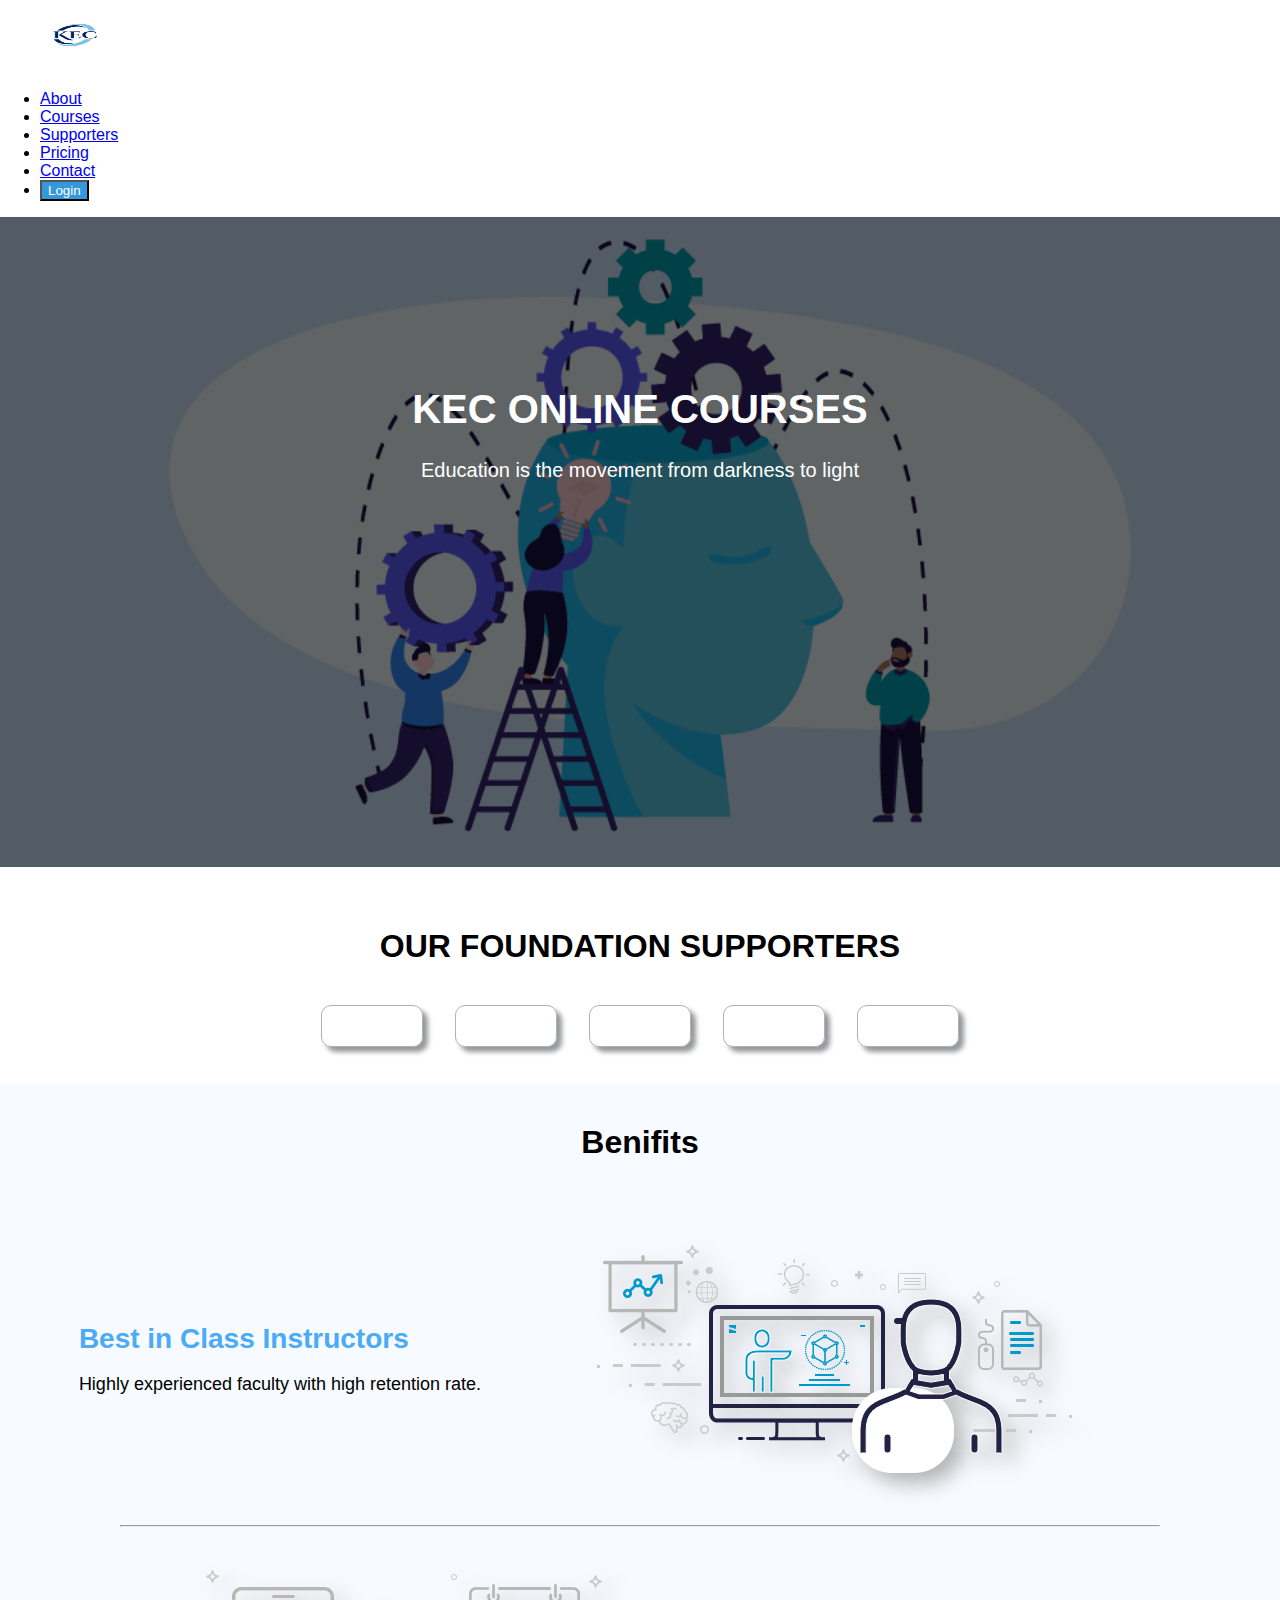
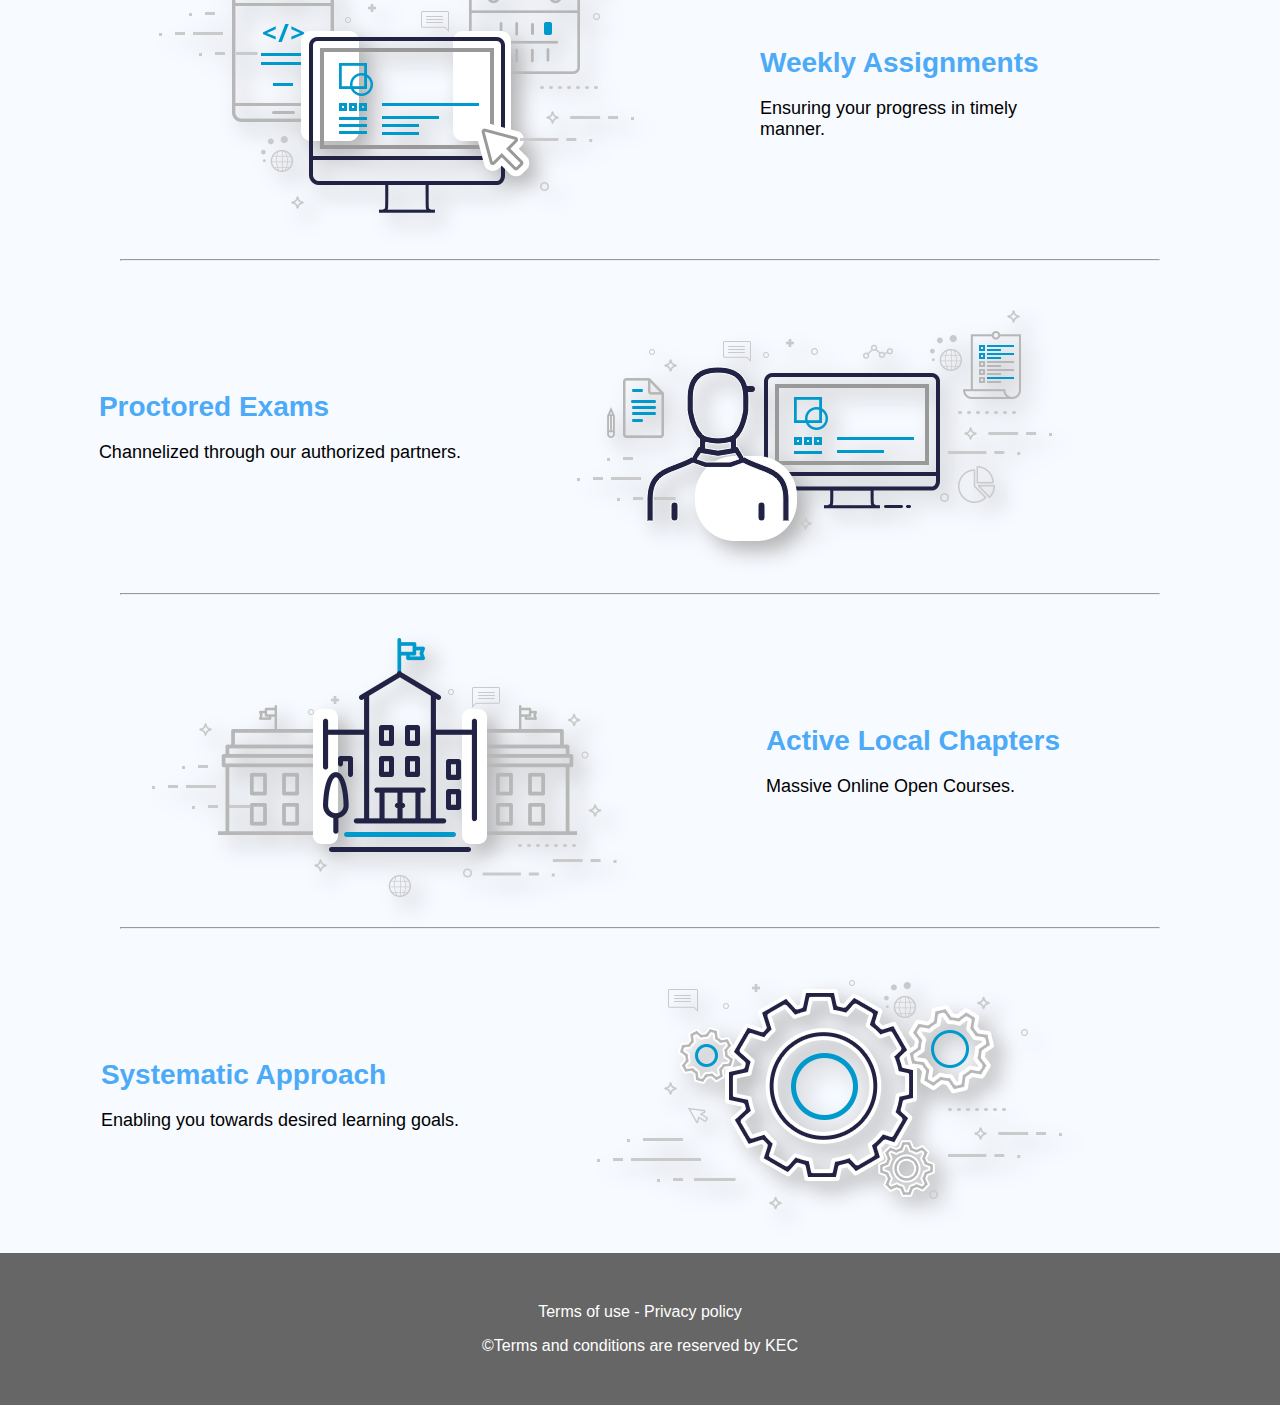
<file: index.html>
<!DOCTYPE html>
<html lang="en">
<head>
    <meta charset="UTF-8">
    <meta http-equiv="X-UA-Compatible" content="IE=edge">
    <meta name="viewport" content="width=device-width, initial-scale=1.0">
    <link rel="stylesheet" href="./style/home.css">
    <link href="https://cdn.jsdelivr.net/npm/bootstrap@5.2.3/dist/css/bootstrap.min.css" rel="stylesheet" integrity="sha384-rbsA2VBKQhggwzxH7pPCaAqO46MgnOM80zW1RWuH61DGLwZJEdK2Kadq2F9CUG65" crossorigin="anonymous">
    <title>KEC Courses</title>
</head>
<style>
    #get_started:hover{
    background-color: #3498DB;
    color: white;
}
#get_started{
    border: 1px solid #3498DB;
}
#getstarted{
    background-color: #3498DB;
}
#getstarted>a{
    text-decoration: none !important;
    color: white !important;
}
</style>
<body>
    <!--navbar-->
    <nav class="navbar ">
        <a href="#" class="navbar-brand h1">
            <img src="./images/kec-logo2.webp" alt="" height="70px" width="150px">
        </a>
        <div>
            <ul class="nav px-3">
                
                <li class="nav-item">
                    <a href="#" class="nav-link active">About</a>
                </li>
                <li class="nav-item">
                    <a href="./courses.html" class="nav-link text-black">Courses</a>
                </li>
                <li class="nav-item">
                    <a href="./supporters.html" class="nav-link text-black">Supporters</a>
                </li>
                <li class="nav-item">
                    <a href="#" class="nav-link text-black">Pricing</a>
                </li>
               
                <li class="nav-item">
                    <a href="./contact.html" class="nav-link text-black">Contact</a>
                </li>
                <li class="nav-item">
                    <button class="btn nav-link text-white rounded-pill" id="getstarted">
                       <a href="./login.html"> Login</a>
                    </button>
                </li>

            </ul>
        </div>
    </nav>
    <div class="body-img" class="container">
        
        <img src="./images/learning-vs-training-cover.webp" alt="" width="100%" height="650px">
        <div class="centered">
            <h1>KEC ONLINE COURSES</h1>
            <p class="text-abstract">Education is the movement from darkness to light</p>
        </div>
    </div><br><br>
    <h1 class="supporter-title ">OUR FOUNDATION SUPPORTERS</h1><br>
    <div class="supporter-container">
    
    <div class="supporter"></div>
    <div class="supporter"></div>
    <div class="supporter"></div>
    <div class="supporter"></div>
    <div class="supporter"></div>
    </div><br><br>
    
    <div class="main-content">
        <h1>Benifits</h1><br>
        <div class="benifit-card">
            <div class="benifit-text">
                <h1>Best in Class Instructors</h1>
                <p>Highly experienced faculty with high retention rate.</p>
            </div>
            <div class="benifit-img">
                <img src="./images/instructor.png" alt="">
            </div>
        </div><hr>
        <!----->
        <div class="benifit-card even">
            <div class="benifit-text">
                <h1>Weekly Assignments</h1>
                <p>Ensuring your progress in timely manner.</p>
            </div>
            <div class="benifit-img">
                <img src="./images/assignments.png" alt="">
            </div>
        </div><hr>
        <!---->
        <div class="benifit-card">
            <div class="benifit-text">
                <h1>Proctored
                    Exams</h1>
                <p>Channelized through
                    our authorized partners.</p>
            </div>
            <div class="benifit-img">
                <img src="./images/proctored_exam.png" alt="">
            </div>
        </div><hr>
        <!---->
        <div class="benifit-card even">
            <div class="benifit-text">
                <h1>Active
                    Local Chapters</h1>
                <p>Massive Online Open Courses.</p>
            </div>
            <div class="benifit-img">
                <img src="./images/local_chapter.png" alt="">
            </div>
        </div><hr>
        <!---->
        <div class="benifit-card">
            <div class="benifit-text">
                <h1>Systematic
                    Approach</h1>
                <p>Enabling you towards
                    desired learning goals.</p>
            </div>
            <div class="benifit-img">
                <img src="./images/systematic_approach.png" alt="">
            </div>
        </div>
        
    </div>
    <footer>
        <div>Terms of use - Privacy policy</div>
        <div>&copy;Terms and conditions are reserved by KEC</div>
           
    </footer>
    <script src="https://cdn.jsdelivr.net/npm/@popperjs/core@2.11.6/dist/umd/popper.min.js" integrity="sha384-oBqDVmMz9ATKxIep9tiCxS/Z9fNfEXiDAYTujMAeBAsjFuCZSmKbSSUnQlmh/jp3" crossorigin="anonymous"></script>
    <script src="https://cdn.jsdelivr.net/npm/bootstrap@5.2.3/dist/js/bootstrap.min.js" integrity="sha384-cuYeSxntonz0PPNlHhBs68uyIAVpIIOZZ5JqeqvYYIcEL727kskC66kF92t6Xl2V" crossorigin="anonymous"></script>

    
</body>
</html>
</file>
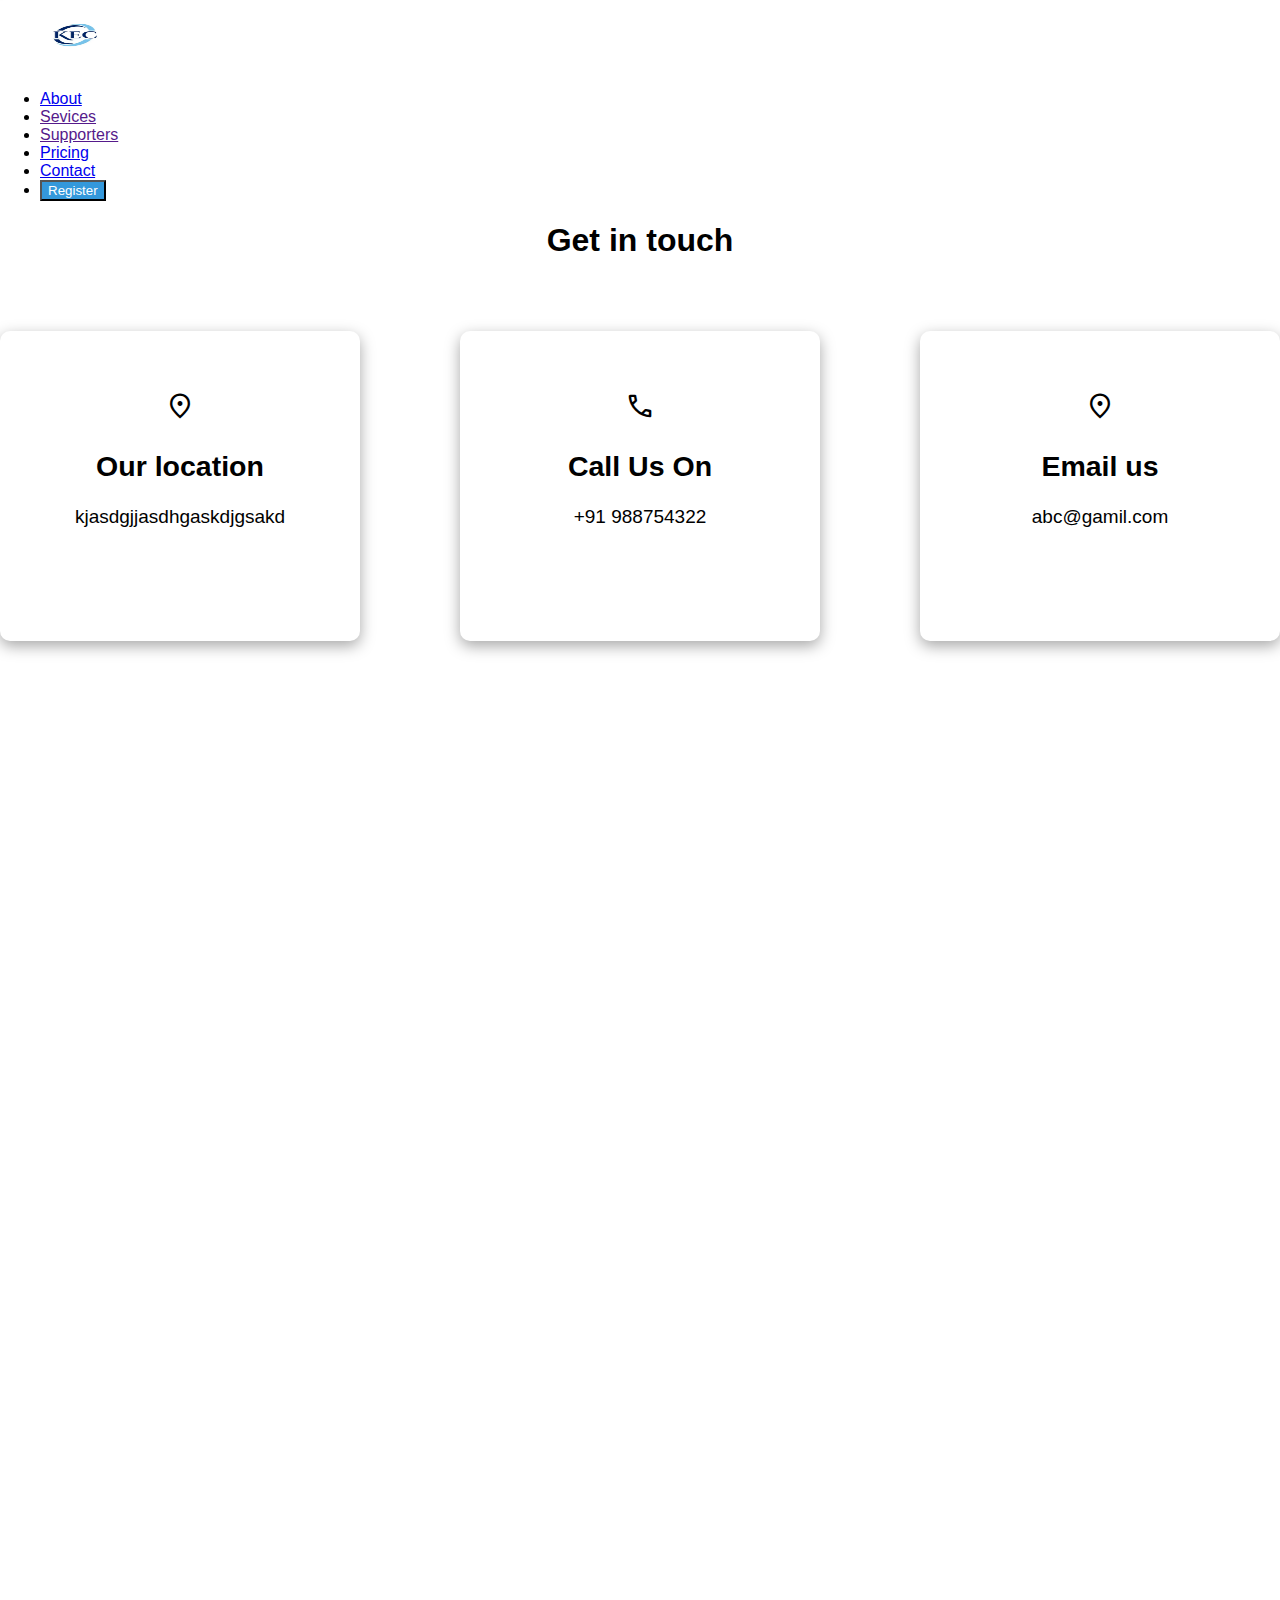
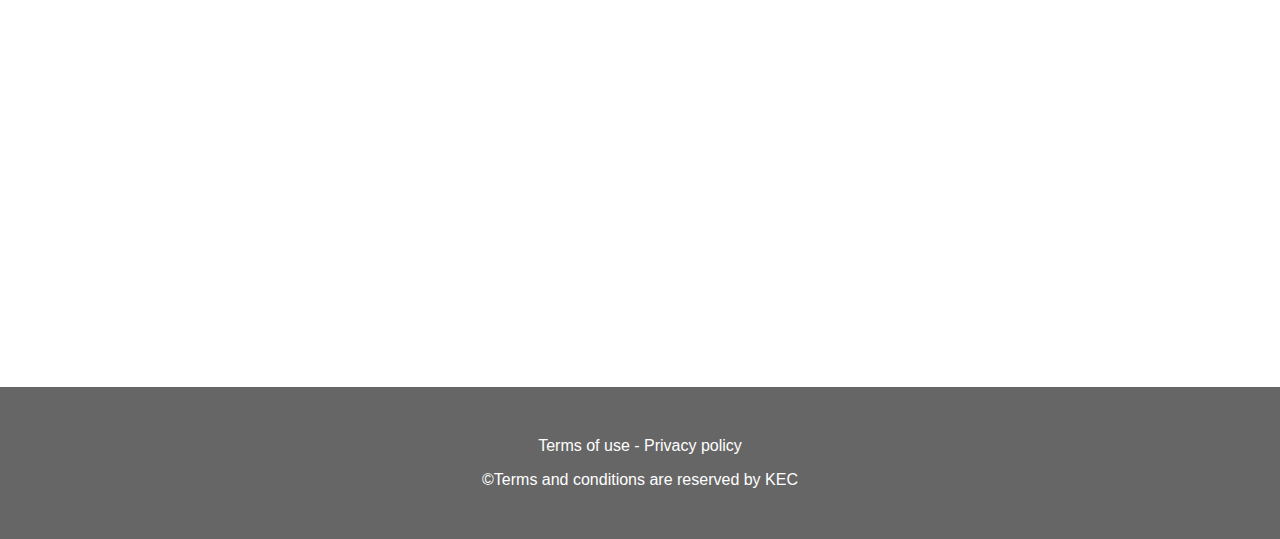
<file: contact.html>
<!DOCTYPE html>
<html lang="en">
<head>
    <meta charset="UTF-8">
    <meta http-equiv="X-UA-Compatible" content="IE=edge">
    <meta name="viewport" content="width=device-width, initial-scale=1.0">
    <title>contact us</title>
    <link rel="stylesheet" href="./style/contact.css">
    <link rel="stylesheet" href="./style/home.css">
    <link href="https://cdn.jsdelivr.net/npm/bootstrap@5.2.3/dist/css/bootstrap.min.css" rel="stylesheet" integrity="sha384-rbsA2VBKQhggwzxH7pPCaAqO46MgnOM80zW1RWuH61DGLwZJEdK2Kadq2F9CUG65" crossorigin="anonymous">
    <!-- icon -->
    <link rel="stylesheet" href="https://fonts.googleapis.com/css2?family=Material+Symbols+Outlined:opsz,wght,FILL,GRAD@20..48,100..700,0..1,-50..200" />
</head>
<style>
    #get_started:hover{
     background-color: #3498DB;
     color: white;
 }
 #get_started{
     border: 1px solid #3498DB;
 }
 #getstarted{
     background-color: #3498DB;
 }
 #getstarted>a{
     text-decoration: none !important;
     color: white !important;
 }
 </style>
<body>
    <nav class="navbar ">
        <a href="#" class="navbar-brand h1">
            <img src="./images/kec-logo2.webp" alt="" height="70px" width="150px">
        </a>
        <div>
            <ul class="nav px-3">
                
                <li class="nav-item">
                    <a href="./index.html" class="nav-link active">About</a>
                </li>
                <li class="nav-item">
                    <a href="" class="nav-link text-black">Sevices</a>
                </li>
                <li class="nav-item">
                    <a href="" class="nav-link text-black">Supporters</a>
                </li>
                <li class="nav-item">
                    <a href="#" class="nav-link text-black">Pricing</a>
                </li>
               
                <li class="nav-item">
                    <a href="./contact.html" class="nav-link text-black">Contact</a>
                </li>
                <li class="nav-item">
                    <button class="btn nav-link text-white rounded-pill" id="getstarted">
                       <a href="./register.html"> Register</a>
                    </button>
                </li>
  
            </ul>
        </div>
    </nav>
    <div style="text-align: center;">
        <h1>Get in touch</h1>
    </div>
    <div id="whole" >
    
        <div id="card">   
            <div><span class="material-symbols-outlined" style="font-size: 30px;">
                location_on
                </span></div>
            <h2>Our location</h2>
            <p>kjasdgjjasdhgaskdjgsakd  </p>
        </div>
        <div id="card">   
            <div><span class="material-symbols-outlined" style="font-size: 30px;">
                call
                </span></div>
            <h2>Call Us On</h2>
            <p>+91 988754322</p>
        </div>
        <div id="card">   
            <div><span class="material-symbols-outlined" style="font-size: 30px;">
                location_on
                </span></div>
            <h2>Email us</h2>
            <p>abc@gamil.com </p>
        </div>  

  </div>   <br><br><br>
  <div>
  <iframe src="https://www.google.com/maps/embed?pb=!1m18!1m12!1m3!1d3912.826398549026!2d77.60483861482534!3d11.274168452891525!2m3!1f0!2f0!3f0!3m2!1i1024!2i768!4f13.1!3m3!1m2!1s0x3ba96d7810fe32d5%3A0x85cf49c5b26fb72e!2sKongu%20Engineering%20College!5e0!3m2!1sen!2sin!4v1677741586386!5m2!1sen!2sin" width="100%" height="1000" style="border:0;" allowfullscreen="" loading="lazy" referrerpolicy="no-referrer-when-downgrade"></iframe>
  </div>
 <br><br><br><br><br><br><br><br><br><br><br><br><br><br><br><br>
  <footer>
    <div>Terms of use - Privacy policy</div>
    <div>&copy;Terms and conditions are reserved by KEC</div>
       
</footer>
<script src="https://cdn.jsdelivr.net/npm/@popperjs/core@2.11.6/dist/umd/popper.min.js" integrity="sha384-oBqDVmMz9ATKxIep9tiCxS/Z9fNfEXiDAYTujMAeBAsjFuCZSmKbSSUnQlmh/jp3" crossorigin="anonymous"></script>
<script src="https://cdn.jsdelivr.net/npm/bootstrap@5.2.3/dist/js/bootstrap.min.js" integrity="sha384-cuYeSxntonz0PPNlHhBs68uyIAVpIIOZZ5JqeqvYYIcEL727kskC66kF92t6Xl2V" crossorigin="anonymous"></script>
</body>
</html>
</file>
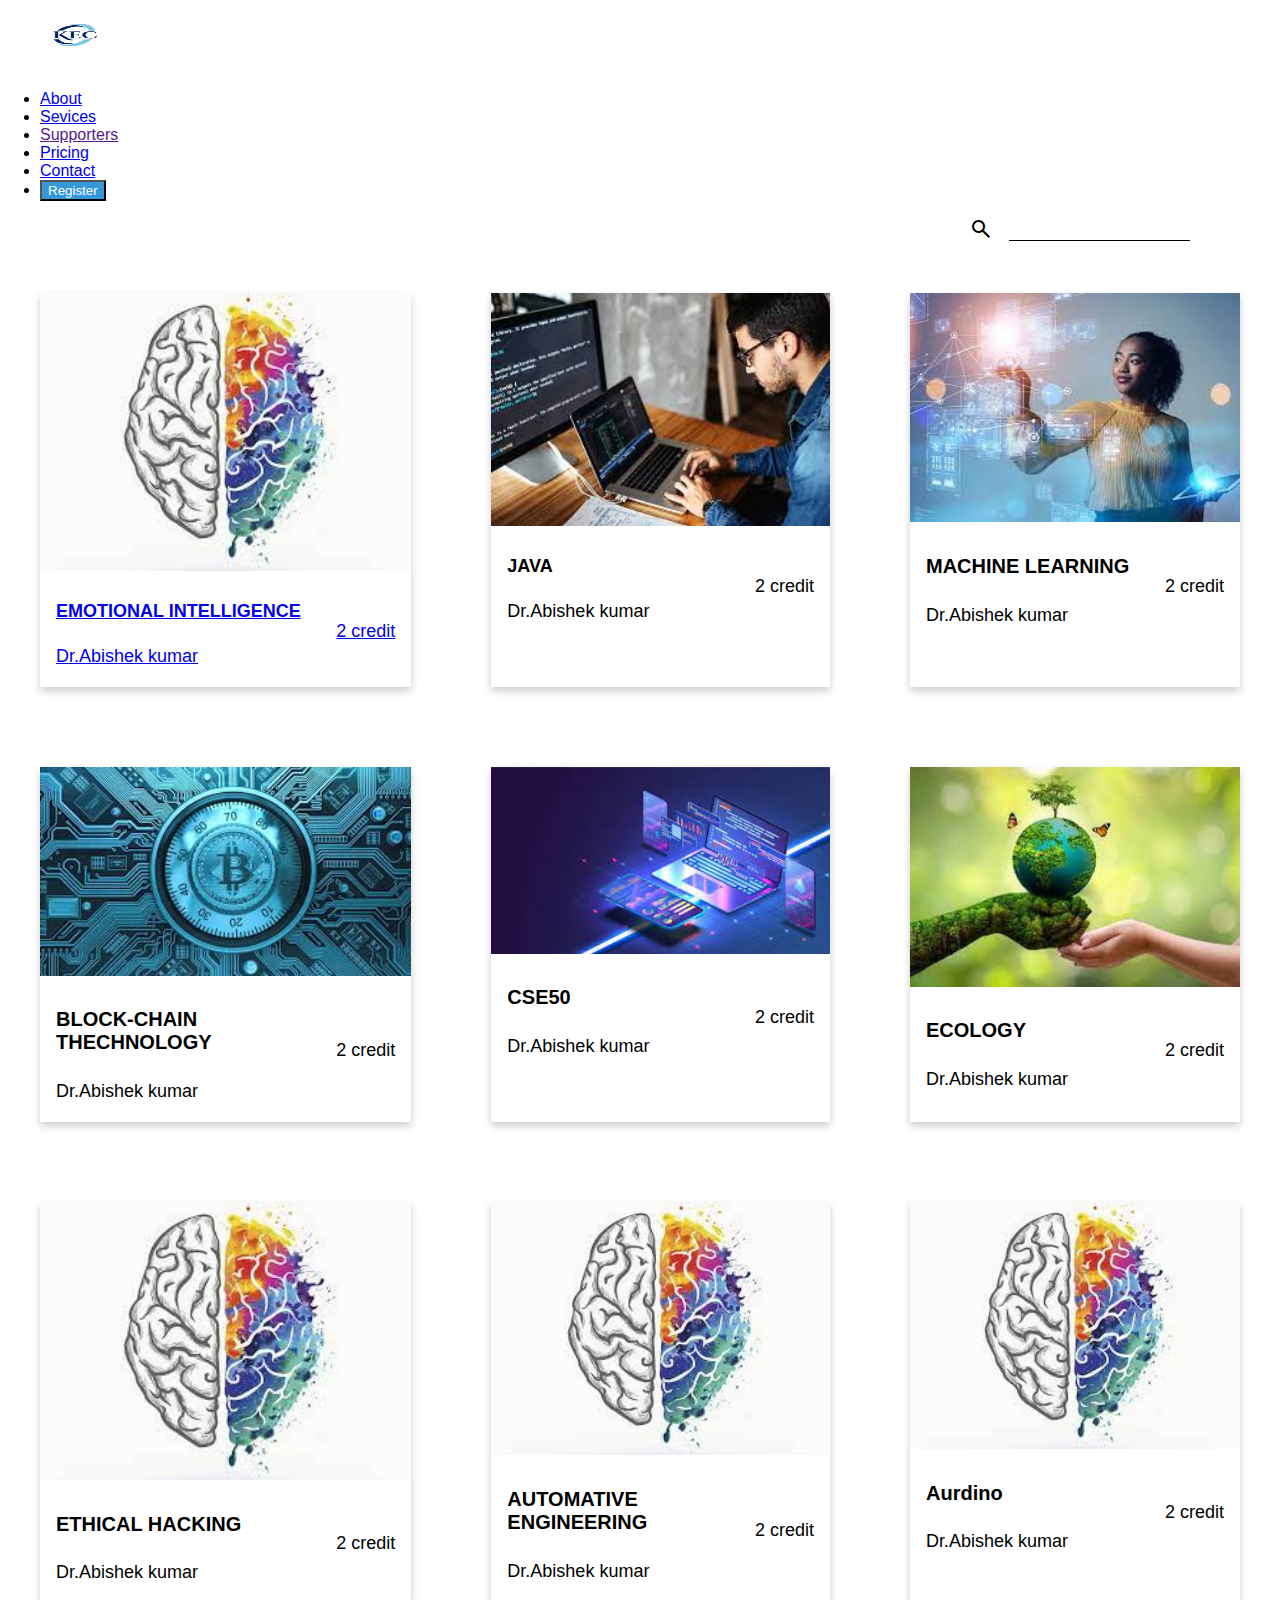
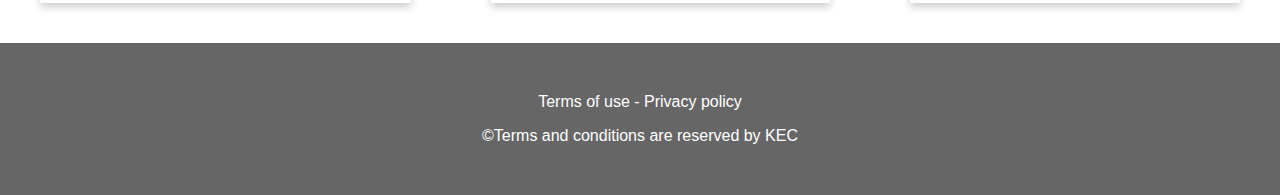
<file: courses.html>
<!DOCTYPE html>
<html lang="en">
<head>
    <meta charset="UTF-8">
    <meta http-equiv="X-UA-Compatible" content="IE=edge">
    <meta name="viewport" content="width=device-width, initial-scale=1.0">
    <link rel="stylesheet" href="./style/courses.css">
    <link rel="stylesheet" href="./style/home.css">
    <link href="https://cdn.jsdelivr.net/npm/bootstrap@5.2.3/dist/css/bootstrap.min.css" rel="stylesheet" integrity="sha384-rbsA2VBKQhggwzxH7pPCaAqO46MgnOM80zW1RWuH61DGLwZJEdK2Kadq2F9CUG65" crossorigin="anonymous">
    <title>KEC Courses</title>
    <link rel="stylesheet" href="https://fonts.googleapis.com/css2?family=Material+Symbols+Outlined:opsz,wght,FILL,GRAD@20..48,100..700,0..1,-50..200" />
    <title>Courses</title>
</head>
<style>
   #get_started:hover{
    background-color: #3498DB;
    color: white;
}
#get_started{
    border: 1px solid #3498DB;
}
#getstarted{
    background-color: #3498DB;
}
#getstarted>a{
    text-decoration: none !important;
    color: white !important;
}
</style>
<body>
    <!--nav-->
    <nav class="navbar ">
      <a href="#" class="navbar-brand h1">
          <img src="./images/kec-logo2.webp" alt="" height="70px" width="150px">
      </a>
      <div>
          <ul class="nav px-3">
              
              <li class="nav-item">
                  <a href="./index.html" class="nav-link active">About</a>
              </li>
              <li class="nav-item">
                  <a href="#" class="nav-link text-black">Sevices</a>
              </li>
              <li class="nav-item">
                  <a href="" class="nav-link text-black">Supporters</a>
              </li>
              <li class="nav-item">
                  <a href="#" class="nav-link text-black">Pricing</a>
              </li>
             
              <li class="nav-item">
                  <a href="./contact.html" class="nav-link text-black">Contact</a>
              </li>
              <li class="nav-item">
                  <button class="btn nav-link text-white rounded-pill" id="getstarted">
                     <a href="./register.html"> Register</a>
                  </button>
              </li>

          </ul>
      </div>
  </nav>
  <div class="search-bar">
    <span class="material-symbols-outlined">
      search
      </span>
      <input type="search" name="search" id="search">
  </div><br><br>
  
  
    <div class="total-grid">
       <a href="./register.html"> <div class="card">
            <img src="./images/download.jpeg" alt="Avatar" style="width:100%">
            <div class="container">
                <div class="course">
                    <div>
                        <h4 style="font-size: 18px;"><b>EMOTIONAL INTELLIGENCE</b></h4> 
                  <p style="font-size: 18px;">Dr.Abishek kumar</p> 
                    </div>
                  <div>
                    <p style="font-size: 18px;">2 credit</p>
                  </div>
                  
                </div>
                
            </div>
          </div></a>
          <!---->
          <div class="card">
            <img src="./images/programming in java.jpeg"  style="width:100%">
            <div class="container">
                <div class="course">
                    <div>
                        <h4 style="font-size: 18px;"><b>JAVA</b></h4> 
                  <p style="font-size: 18px;">Dr.Abishek kumar</p> 
                    </div>
                  <div>
                    <p style="font-size: 18px;">2 credit</p>
                  </div>
                  
                </div>
                
            </div>
          </div>
          <!---->
          <div class="card">
            <img src="./images/ai.jpeg"  style="width:100%">
            <div class="container">
                <div class="course">
                    <div>
                        <h4 style="font-size: 20px;"><b>MACHINE LEARNING</b></h4> 
                  <p style="font-size: 18px;">Dr.Abishek kumar</p> 
                    </div>
                  <div>
                    <p style="font-size: 18px;">2 credit</p>
                  </div>
                  
                </div>
                
            </div>
          </div>
          <!---->
          <div class="card">
            <img src="./images/blockchain.jpeg"  style="width:100%">
            <div class="container">
                <div class="course">
                    <div>
                        <h4 style="font-size: 20px;"><b>BLOCK-CHAIN<br>THECHNOLOGY</b></h4> 
                  <p style="font-size: 18px;">Dr.Abishek kumar</p> 
                    </div>
                  <div>
                    <p style="font-size: 18px;">2 credit</p>
                  </div>
                  
                </div>
                
            </div>
          </div>
          <!---->
          <div class="card">
            <img src="./images/cse.jpeg" style="width:100%">
            <div class="container">
                <div class="course">
                    <div>
                        <h4 style="font-size: 20px;"><b>CSE50</b></h4> 
                  <p style="font-size: 18px;">Dr.Abishek kumar</p> 
                    </div>
                  <div>
                    <p style="font-size: 18px;">2 credit</p>
                  </div>
                  
                </div>
                
            </div>
          </div>
          <!---->
          <div class="card">
            <img src="./images/ecology.jpeg"  style="width:100%">
            <div class="container">
                <div class="course">
                    <div>
                        <h4 style="font-size: 20px;"><b>ECOLOGY</b></h4> 
                  <p style="font-size: 18px;">Dr.Abishek kumar</p> 
                    </div>
                  <div>
                    <p style="font-size: 18px;">2 credit</p>
                  </div>
                  
                </div>
                
            </div>
          </div>
          <!---->
          <div class="card">
            <img src="./images/download.jpeg"  style="width:100%">
            <div class="container">
                <div class="course">
                    <div>
                        <h4 style="font-size: 20px;"><b>ETHICAL HACKING</b></h4> 
                  <p style="font-size: 18px;">Dr.Abishek kumar</p> 
                    </div>
                  <div>
                    <p style="font-size: 18px;">2 credit</p>
                  </div>
                  
                </div>
                
            </div>
          </div>
          <!---->
          <div class="card">
            <img src="./images/download.jpeg"  style="width:100%">
            <div class="container">
                <div class="course">
                    <div>
                        <h4 style="font-size: 20px;"><b>AUTOMATIVE<br>ENGINEERING</b></h4> 
                  <p style="font-size: 18px;">Dr.Abishek kumar</p> 
                    </div>
                  <div>
                    <!-- <p style="font-size: 18px;">3 week</p> -->
                    <p style="font-size: 18px;">2 credit</p>
                  </div>
                  
                </div>
                
            </div>
          </div>
          <!---->
          <div class="card">
            <img src="./images/download.jpeg"  style="width:100%">
            <div class="container">
                <div class="course">
                    <div>
                        <h4 style="font-size: 20px;"><b>Aurdino</b></h4> 
                  <p style="font-size: 18px;">Dr.Abishek kumar</p> 
                    </div>
                  <div>
                    <p style="font-size: 18px;">2 credit</p>
                  </div>
                  
                </div>
                
            </div>
          </div>
    </div>
    <!---->
   
    <footer>
      <div>Terms of use - Privacy policy</div>
      <div>&copy;Terms and conditions are reserved by KEC</div>
         
  </footer>
  <script src="https://cdn.jsdelivr.net/npm/@popperjs/core@2.11.6/dist/umd/popper.min.js" integrity="sha384-oBqDVmMz9ATKxIep9tiCxS/Z9fNfEXiDAYTujMAeBAsjFuCZSmKbSSUnQlmh/jp3" crossorigin="anonymous"></script>
    <script src="https://cdn.jsdelivr.net/npm/bootstrap@5.2.3/dist/js/bootstrap.min.js" integrity="sha384-cuYeSxntonz0PPNlHhBs68uyIAVpIIOZZ5JqeqvYYIcEL727kskC66kF92t6Xl2V" crossorigin="anonymous"></script>

</body>
</html>
</file>
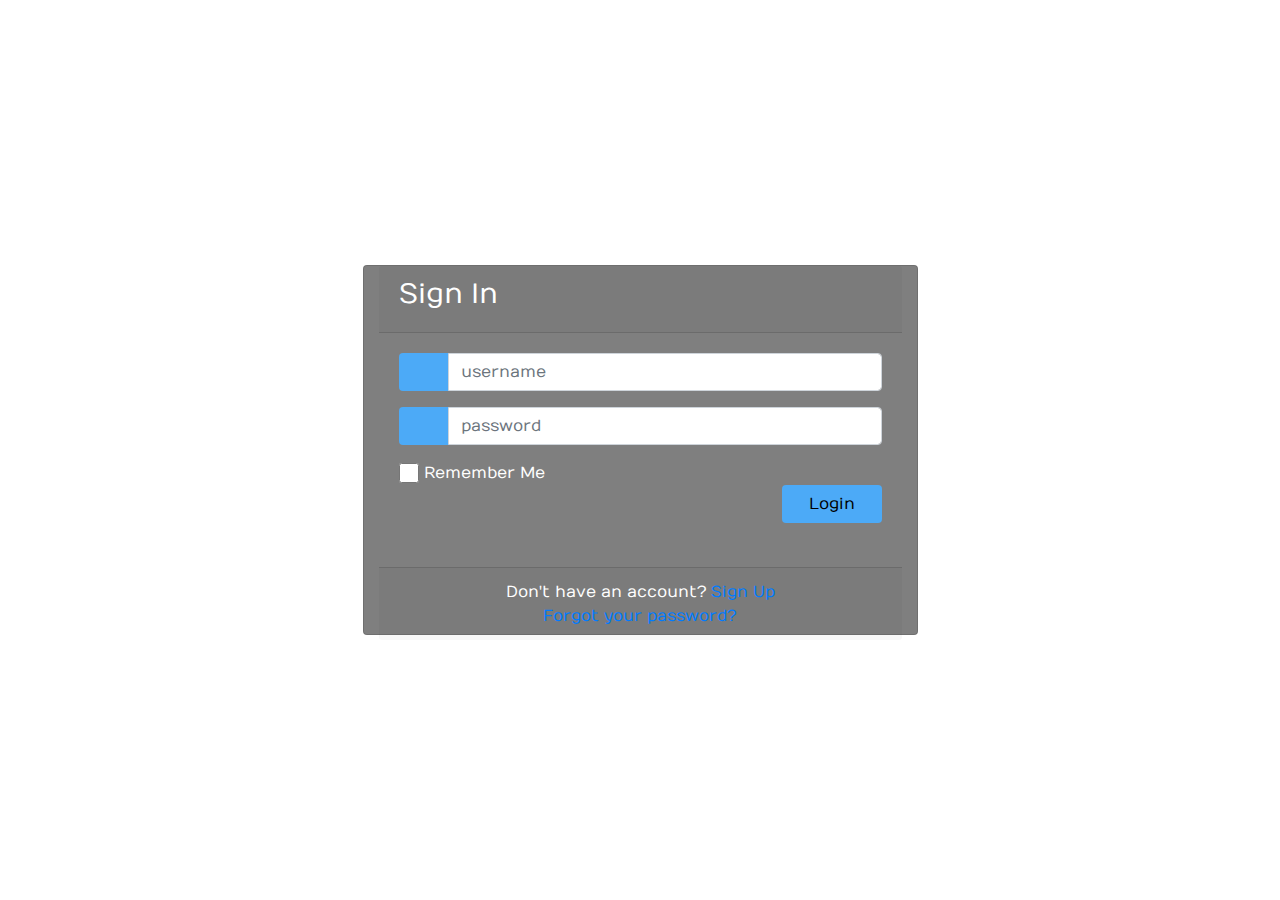
<file: login.html>
<!DOCTYPE html>
<html>
<head>
	<title>Login Page</title>
   
	<link href="//maxcdn.bootstrapcdn.com/bootstrap/4.1.1/css/bootstrap.min.css" rel="stylesheet" id="bootstrap-css">
<script src="//maxcdn.bootstrapcdn.com/bootstrap/4.1.1/js/bootstrap.min.js"></script>
<script src="//cdnjs.cloudflare.com/ajax/libs/jquery/3.2.1/jquery.min.js"></script> 
	<link rel="stylesheet" href="https://stackpath.bootstrapcdn.com/bootstrap/4.1.3/css/bootstrap.min.css" integrity="sha384-MCw98/SFnGE8fJT3GXwEOngsV7Zt27NXFoaoApmYm81iuXoPkFOJwJ8ERdknLPMO" crossorigin="anonymous">
    
    <!--Fontawesome CDN-->
	<link rel="stylesheet" href="https://use.fontawesome.com/releases/v5.3.1/css/all.css" integrity="sha384-mzrmE5qonljUremFsqc01SB46JvROS7bZs3IO2EmfFsd15uHvIt+Y8vEf7N7fWAU" crossorigin="anonymous">

	<!--Custom styles-->
	<link rel="stylesheet" href="./style/login.css">
</head>
<body>
<div class="container">
	<div class="d-flex justify-content-center h-100">
		<div class="card col-6">
			<div class="card-header">
				<h3>Sign In</h3>
				<div class="d-flex justify-content-end social_icon">
					<span><i class="fab fa-facebook-square"></i></span>
					<span><i class="fab fa-google-plus-square"></i></span>
					<span><i class="fab fa-twitter-square"></i></span>
				</div>
			</div>
			<div class="card-body">
				<form>
					<div class="input-group form-group">
						<div class="input-group-prepend">
							<span class="input-group-text"><i class="fas fa-user"></i></span>
						</div>
						<input type="text" class="form-control" placeholder="username">
						
					</div>
					<div class="input-group form-group">
						<div class="input-group-prepend">
							<span class="input-group-text"><i class="fas fa-key"></i></span>
						</div>
						<input type="password" class="form-control" placeholder="password">
					</div>
					<div class="row align-items-center remember">
						<input type="checkbox">Remember Me
					</div>
					<div class="form-group">
						<a href="./index.html"><input type="submit" value="Login" class="btn float-right login_btn"></a>
					</div>
				</form>
			</div>
            <br>
			<div class="card-footer">
				<div class="d-flex justify-content-center  link ">
					Don't have an account?<a href="#">Sign Up</a>
				</div>
				<div class="d-flex justify-content-center">
					<a href="#">Forgot your password?</a>
				</div>
			</div>
		</div>
	</div>
</div>
</body>
</html>
</file>
<file: style/home.css>
body{
    margin: 0%;
    padding: 0%;
    font-family: 'Segoe UI', Tahoma, Geneva, Verdana, sans-serif;
}





.body-img>img {
    filter: brightness(40%);
    object-fit: cover;
}

.centered {
    position: absolute;
    top: 40%;
    width: 100%;
    text-align: center;
    color: white;
    font-size: 20px;
    
    /* font-weight: bolder; */
    /* font-family:'Times New Roman', Times, serif !important; */

}
.centered>h1{
    font-weight: bolder;
}
.benifit-card{
    display: flex;
    align-items: center;
    justify-content: center;
    align-content: center;
    /* border-bottom: 1px solid black; */
    /* width:700px ; */

    /* width: fit-content; */
   
}
.main-content{
    padding-left: 40px;
    padding-right: 40px;
    /* border: 2px solid black; */
    padding-top: 20px;
}
.main-content>h1{
    text-align: center;
    
}
.benifit-card{
    /* border: 1px solid black; */
}
.even{
    display: flex;
    flex-direction: row-reverse;
    justify-content: space-between;
    padding-right: 15%;
}
.benifit-card>div>img{
    /* border: 2px solid black; */
    border-radius: 50%;
    filter: drop-shadow(10px 10px 10px #b2b2b3);
}
.benifit-text>h1{
    font-size: 28px;
    color: #4caaf7;
}
.benifit-text>p{
    font-size: 18px;
}
.main-content{
    background-color: #f7faff;
    /* border: 5px solid black; */
    /* margin-top: 0%; */
}
.images-foot>div>img{
    border-radius: 50%;
    margin: 20px;
}
footer{
    background-color: #666666;
    padding: 50px;
    display: flex;
    flex-direction: column;
    align-items: center;
    justify-content: center;
    gap: 1rem;
    color: white;
}
.supporter{
    border: 1px solid rgb(179, 176, 176);
    padding: 20px 0px 20px 0px;
    padding-left: 50px;
    padding-right: 50px;
    border-radius: 10px;
    cursor: pointer;
}
.supporter{
    box-shadow: 5px 5px 5px #94989b;

}
.supporter-container{
    display: flex;
    gap: 2rem;
    justify-content: center;
    align-items: center;
    /* border: 1px solid black; */
    padding-left: 40px;
    padding-right: 40px;
}
.supporter-title{
    text-align: center;
}

hr{
    margin-left: 80px;
    margin-right: 80px;
}
.text-abstract{
    font-family:Verdana, Geneva, Tahoma, sans-serif !important;
}
</file>
<file: style/contact.css>
#card{
    box-shadow: rgba(0, 0, 0, 0.35) 0px 5px 15px;
    height: 250px;
    width: 400px;
    text-align: center;
    padding-top: 60px;
    /* background-color: rgb(109, 109, 229); */
    border-radius: 10px;
    font-size: 19px ;

}
#whole{
    display: flex;
    flex-direction: row;
    gap: 100px;
    justify-content: center;
    padding-top: 50px;

}
</file>
<file: style/courses.css>
.card {
    box-shadow: 0 4px 8px 0 rgba(0,0,0,0.2);
    width: 100%;
  }
  
  .card:hover {
    box-shadow: 0 8px 16px 0 rgba(0,0,0,0.2);
  }
  
  .container {
    padding: 2px 16px;
  }
  .total-grid{
    display: grid;
    grid-template-columns: auto auto auto;
    gap: 5rem;
    padding: 40px;
  }
  
  .course{
    display: flex;
    align-items: center;
    justify-content: space-between;
  }
  .search-bar{
    display: flex;
    float: right;
    padding-right: 90px;
    gap: 1rem;
    /* border-bottom: 1px solid black; */
    /* margin-right: 5px; */
  }
  #search{
    border: none;
    border-bottom: 1px solid black;
  }
  input:focus{
    outline: none;
  }
</file>
<file: style/login.css>
@import url('https://fonts.googleapis.com/css?family=Numans');

*{
    margin: 0px;
    padding: 0px;
}

html,body{
background-image: url("https://images.unsplash.com/photo-1589998059171-988d887df646?ixlib=rb-4.0.3&ixid=MnwxMjA3fDB8MHxzZWFyY2h8Mnx8b3BlbiUyMGJvb2t8ZW58MHx8MHx8&w=1000&q=80");
background-size: cover;
background-repeat: no-repeat;
height: 100%;
font-family: 'Numans', sans-serif;
}

.container{
height: 100%;
align-content: center;
}

.card{
height: 370px;
margin-top: auto;
margin-bottom: auto;
width: 400px;
background-color: rgba(0,0,0,0.5) !important;
}

.social_icon span{
font-size: 60px;
margin-left: 10px;
color: #4caaf7;
}

.social_icon span:hover{
color: white;
cursor: pointer;
}

.card-header h3{
color: white;
}

.social_icon{
position: absolute;
right: 20px;
top: -45px;
}

.input-group-prepend span{
width: 50px;
background-color: #4caaf7;
color: black;
border:0 !important;
}

input:focus{
outline: 0 0 0 0  !important;
box-shadow: 0 0 0 0 !important;

}

.remember{
color: white;
}

.remember input
{
width: 20px;
height: 20px;
margin-left: 15px;
margin-right: 5px;
}

.login_btn{
color: black;
background-color: #4caaf7;
width: 100px;
}

.login_btn:hover{
color: black;
background-color: white;
}

.link{
color: white;
}

.link    a{
margin-left: 4px;
}
</file>
